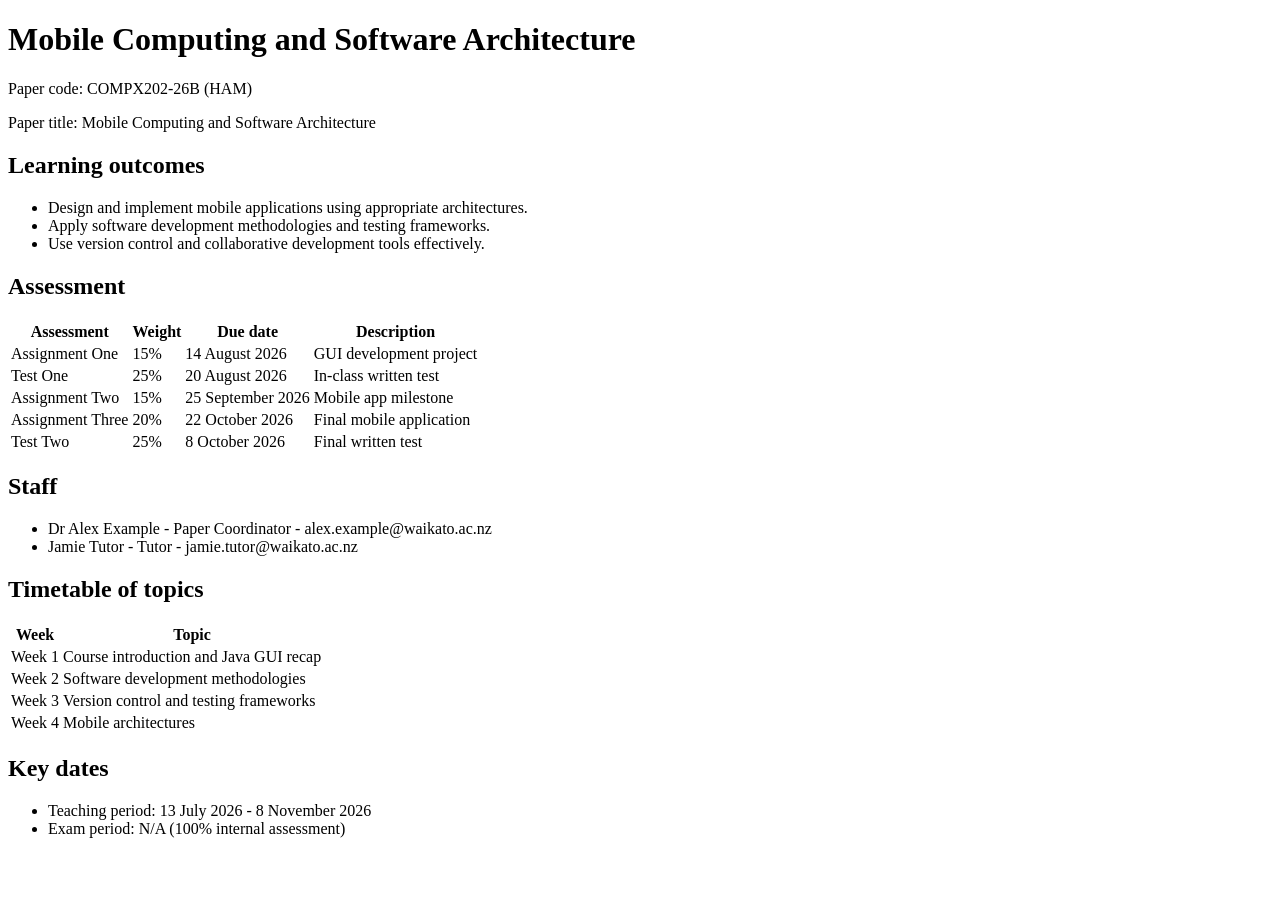
<file: tests/fixtures/paper_outlines/compx202-26b-ham.html>
<!DOCTYPE html>
<html lang="en">
<head><title>COMPX202-26B (HAM) - Mobile Computing and Software Architecture</title></head>
<body>
<h1>Mobile Computing and Software Architecture</h1>
<p>Paper code: COMPX202-26B (HAM)</p>
<p>Paper title: Mobile Computing and Software Architecture</p>

<h2>Learning outcomes</h2>
<ul>
<li>Design and implement mobile applications using appropriate architectures.</li>
<li>Apply software development methodologies and testing frameworks.</li>
<li>Use version control and collaborative development tools effectively.</li>
</ul>

<h2>Assessment</h2>
<table>
<tr><th>Assessment</th><th>Weight</th><th>Due date</th><th>Description</th></tr>
<tr><td>Assignment One</td><td>15%</td><td>14 August 2026</td><td>GUI development project</td></tr>
<tr><td>Test One</td><td>25%</td><td>20 August 2026</td><td>In-class written test</td></tr>
<tr><td>Assignment Two</td><td>15%</td><td>25 September 2026</td><td>Mobile app milestone</td></tr>
<tr><td>Assignment Three</td><td>20%</td><td>22 October 2026</td><td>Final mobile application</td></tr>
<tr><td>Test Two</td><td>25%</td><td>8 October 2026</td><td>Final written test</td></tr>
</table>

<h2>Staff</h2>
<ul>
<li>Dr Alex Example - Paper Coordinator - alex.example@waikato.ac.nz</li>
<li>Jamie Tutor - Tutor - jamie.tutor@waikato.ac.nz</li>
</ul>

<h2>Timetable of topics</h2>
<table>
<tr><th>Week</th><th>Topic</th></tr>
<tr><td>Week 1</td><td>Course introduction and Java GUI recap</td></tr>
<tr><td>Week 2</td><td>Software development methodologies</td></tr>
<tr><td>Week 3</td><td>Version control and testing frameworks</td></tr>
<tr><td>Week 4</td><td>Mobile architectures</td></tr>
</table>

<h2>Key dates</h2>
<ul>
<li>Teaching period: 13 July 2026 - 8 November 2026</li>
<li>Exam period: N/A (100% internal assessment)</li>
</ul>
</body>
</html>
</file>
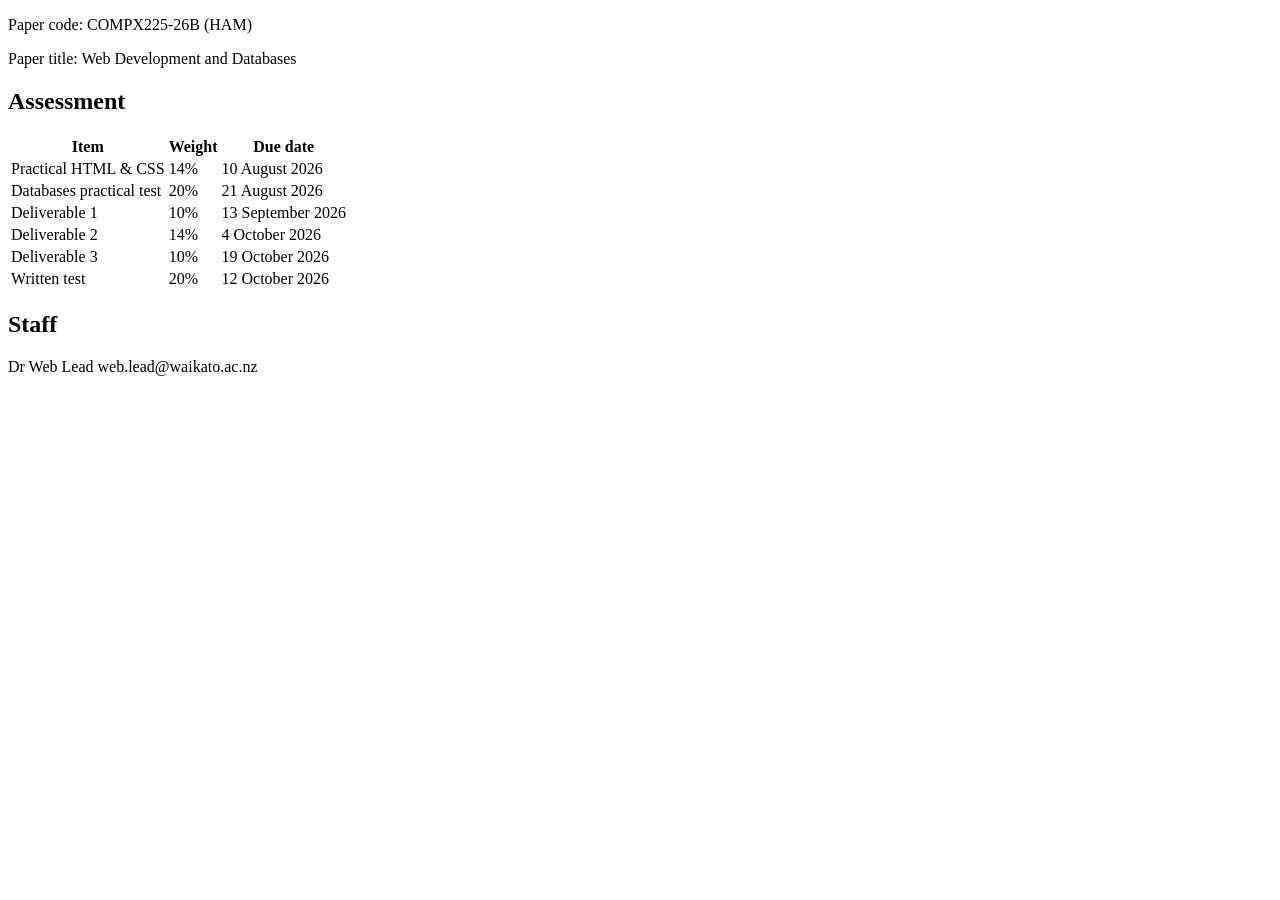
<file: tests/fixtures/paper_outlines/compx225-26b-ham.html>
<!DOCTYPE html>
<html lang="en">
<head><title>COMPX225-26B (HAM)</title></head>
<body>
<p>Paper code: COMPX225-26B (HAM)</p>
<p>Paper title: Web Development and Databases</p>

<h2>Assessment</h2>
<table>
<tr><th>Item</th><th>Weight</th><th>Due date</th></tr>
<tr><td>Practical HTML &amp; CSS</td><td>14%</td><td>10 August 2026</td></tr>
<tr><td>Databases practical test</td><td>20%</td><td>21 August 2026</td></tr>
<tr><td>Deliverable 1</td><td>10%</td><td>13 September 2026</td></tr>
<tr><td>Deliverable 2</td><td>14%</td><td>4 October 2026</td></tr>
<tr><td>Deliverable 3</td><td>10%</td><td>19 October 2026</td></tr>
<tr><td>Written test</td><td>20%</td><td>12 October 2026</td></tr>
</table>

<h2>Staff</h2>
<p>Dr Web Lead web.lead@waikato.ac.nz</p>
</body>
</html>
</file>
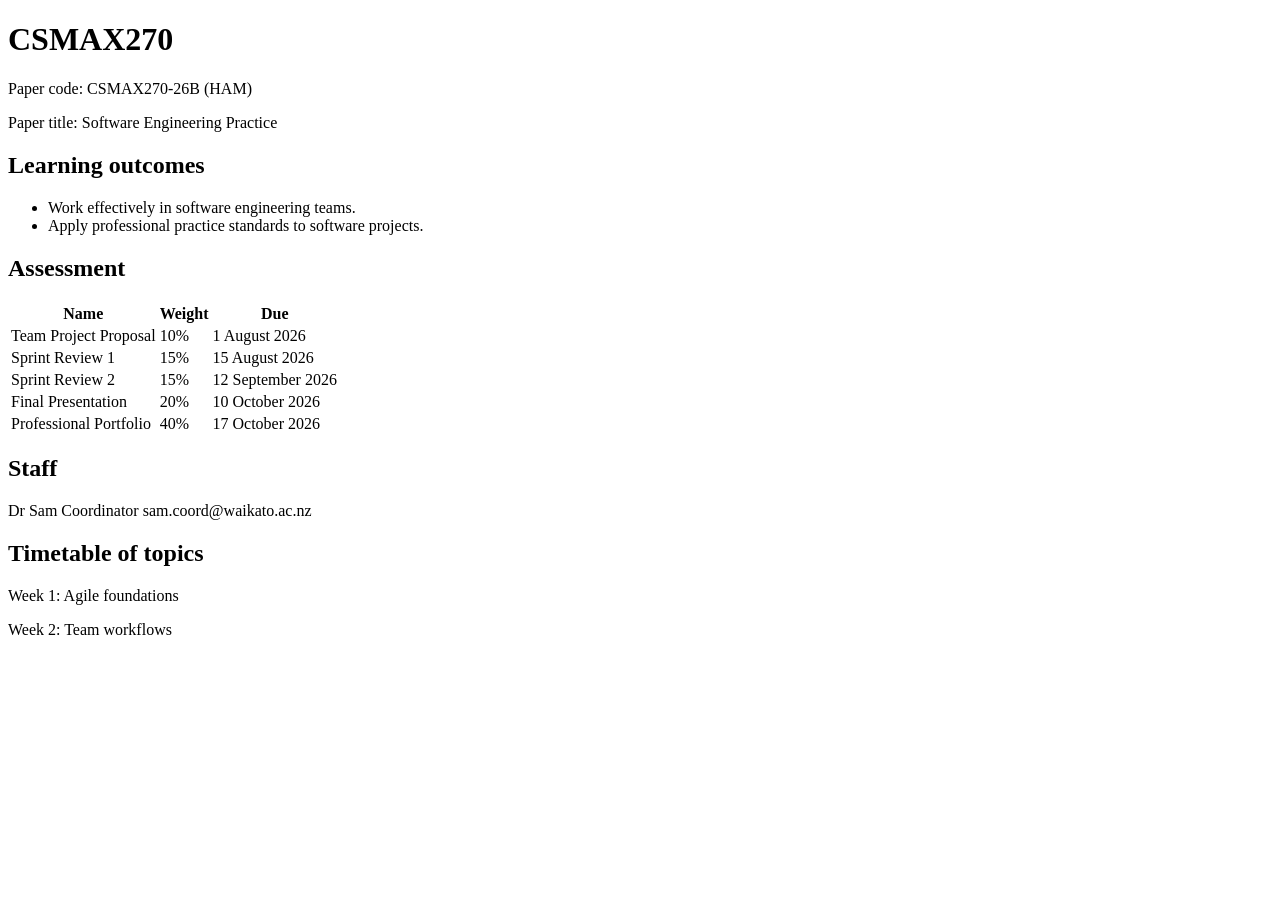
<file: tests/fixtures/paper_outlines/csmax270-26b-ham.html>
<!DOCTYPE html>
<html lang="en">
<head><title>CSMAX270-26B (HAM) - Paper Outline</title></head>
<body>
<h1>CSMAX270</h1>
<p>Paper code: CSMAX270-26B (HAM)</p>
<p>Paper title: Software Engineering Practice</p>

<h2>Learning outcomes</h2>
<ul>
<li>Work effectively in software engineering teams.</li>
<li>Apply professional practice standards to software projects.</li>
</ul>

<h2>Assessment</h2>
<table>
<tr><th>Name</th><th>Weight</th><th>Due</th></tr>
<tr><td>Team Project Proposal</td><td>10%</td><td>1 August 2026</td></tr>
<tr><td>Sprint Review 1</td><td>15%</td><td>15 August 2026</td></tr>
<tr><td>Sprint Review 2</td><td>15%</td><td>12 September 2026</td></tr>
<tr><td>Final Presentation</td><td>20%</td><td>10 October 2026</td></tr>
<tr><td>Professional Portfolio</td><td>40%</td><td>17 October 2026</td></tr>
</table>

<h2>Staff</h2>
<p>Dr Sam Coordinator sam.coord@waikato.ac.nz</p>

<h2>Timetable of topics</h2>
<p>Week 1: Agile foundations</p>
<p>Week 2: Team workflows</p>
</body>
</html>
</file>
